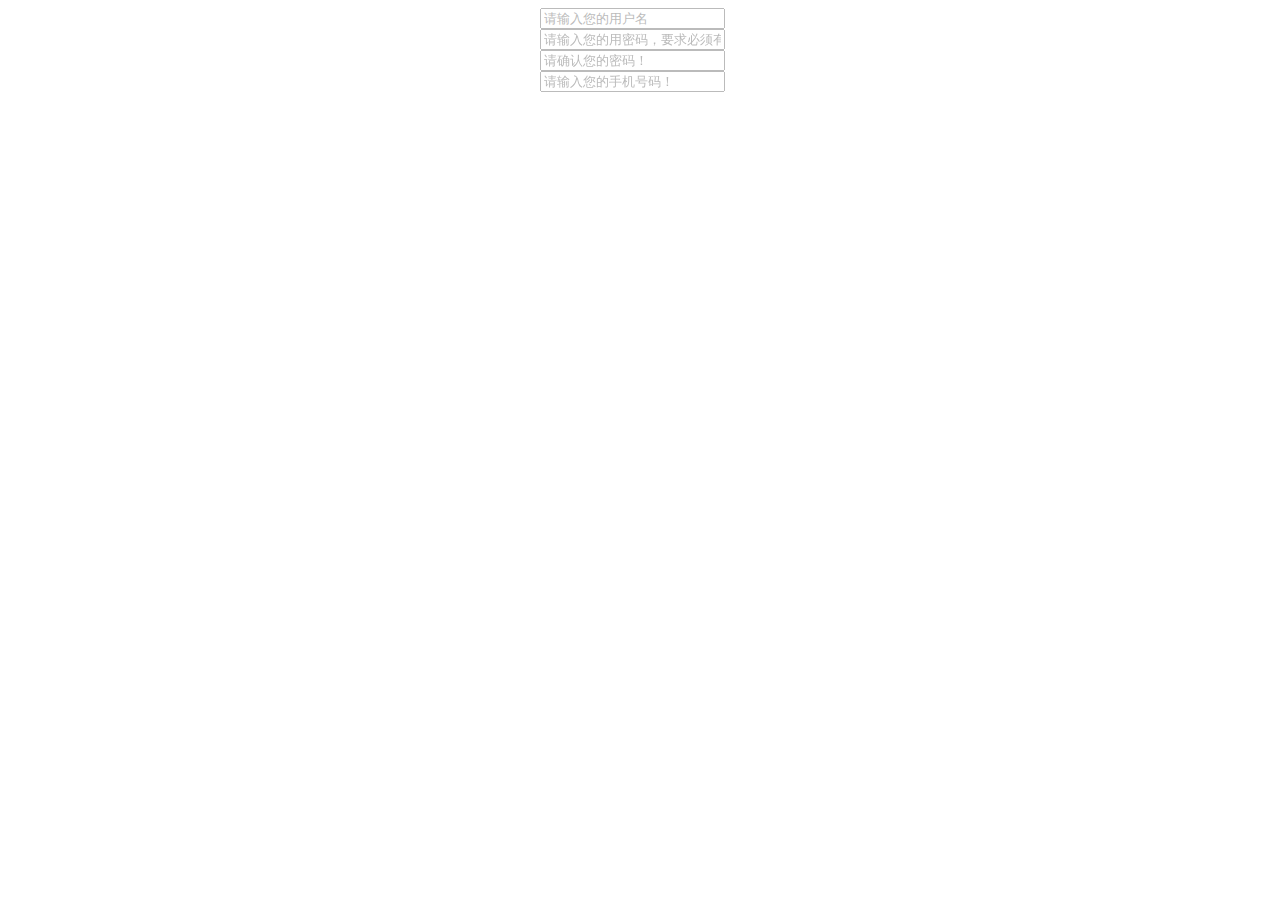
<file: src/main/resources/templates/register.html>
<!DOCTYPE HTML>
<html xmlns:th="http://www.thymeleaf.org">
<head>
    <title>天海博客注册</title>
    <meta http-equiv="Content-Type" content="text/html; charset=UTF-8" />
</head>
<style>
    .registerForm{
        width: 200px;
        height: 30px;
        opacity: 0.5;
        left: 0;
        top: 0;
        bottom: 0;
        right:0;
        margin: auto;
        align-items:center;
    }
    body{
        background: url("http://ou20v4efn.bkt.clouddn.com/background.jpg") no-repeat;
        background-size: cover;
        height: 300px;
        width: auto;

    }
</style>
<body>
    <form class="registerForm">
        <input  name="userName" placeholder="请输入您的用户名"/>
        <input  name="password" type="password" placeholder="请输入您的用密码，要求必须有大小写字母特殊字符和数字组成！"/>
        <input name="password1" type="password" placeholder="请确认您的密码！"/>
        <input name="phone" placeholder="请输入您的手机号码！"/>
    </form>
</body>
</html>
</file>
